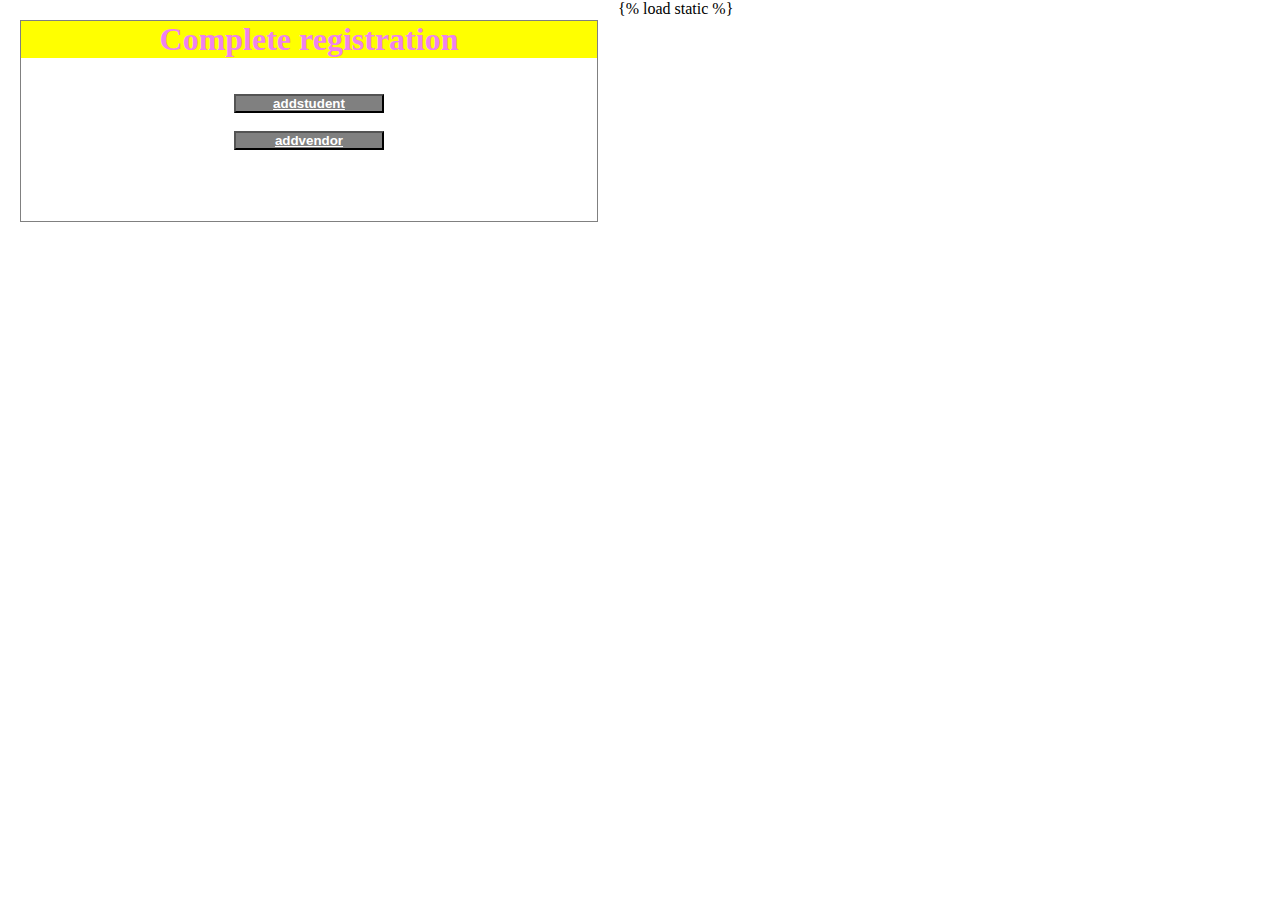
<file: templates/index.html>
{% load static %}
<!DOCTYPE html>
<html lang="en">
<head>
    <meta charset="UTF-8">
    <title></title>
<link rel="stylesheet" type="text/css" href="style.css"/>
    <style>h1{
    color:violet;
    background-color:yellow;
    }
</style>
</head>
<body>
<div class="module">
    <h1>Complete registration</h1><br/><br/>
    <a href="/addstudent" ><button type="button" name="button"><b><u>addstudent</u></b></button></a><br/><br/>
    <a href="/addvendor" ><button type="button" name="button"><b><u>addvendor</u></b></button></a><br/><br/>

</div>
</body>
</html>
</file>
<file: templates/style.css>
*{
    margin: 0;
    padding: 0;
}
div{
    border:1px solid grey;
    width: 45%;
    text-align: center;
    float:left;
    height: 200px;
    margin: 20px;
}
h1{
    background-color: yellow;
    color: red;
}
img{
    width: 30px;
    height: 30px;
}
h2{
    text-align: center;
}
button{
    width:150px;
    background-color:grey;
    color:white;
}
button:hover{
  background-color:white;
    color:grey;
}
</file>
